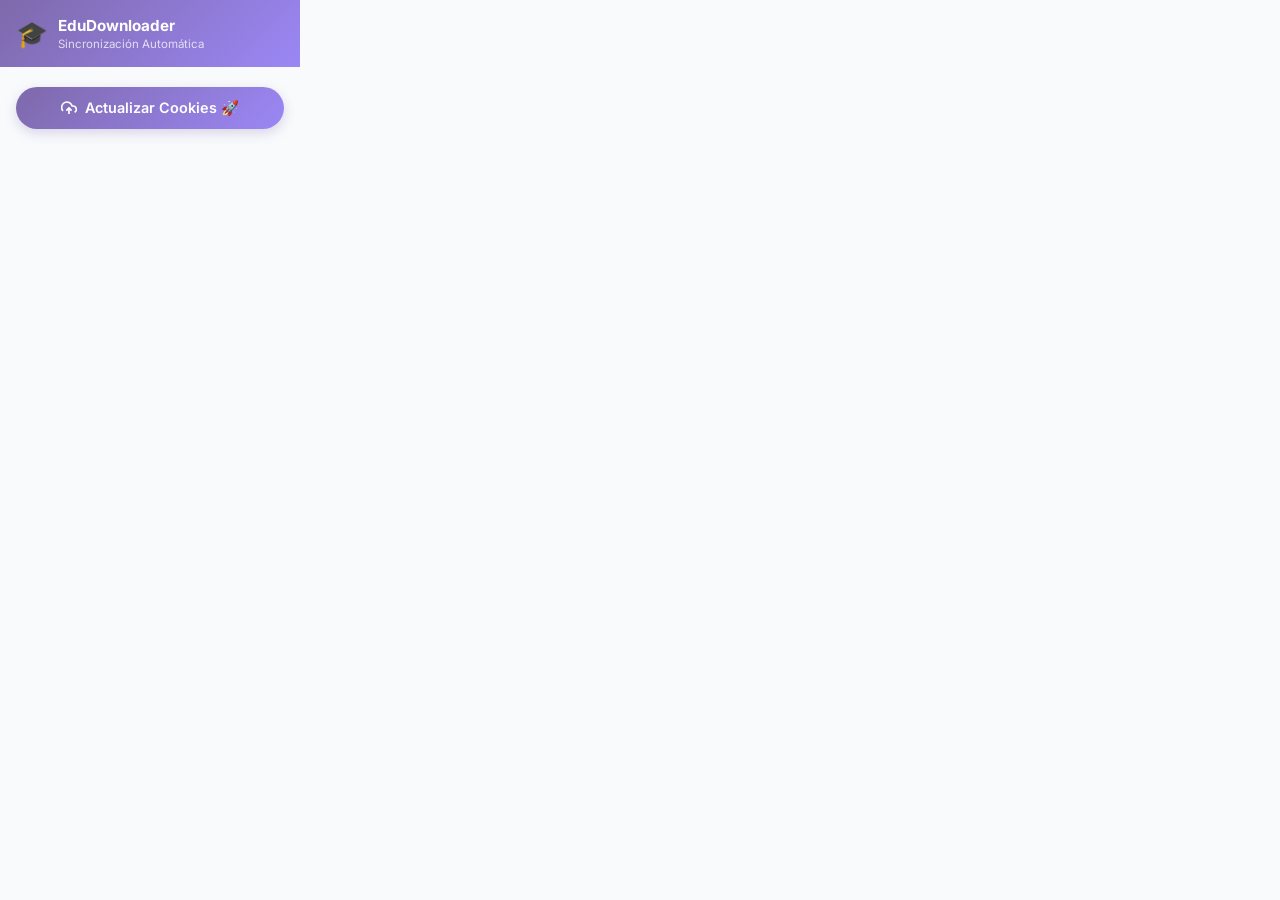
<file: extension-cookies/popup.html>
<!DOCTYPE html>
<html lang="es">
<head>
  <meta charset="UTF-8">
  <meta name="viewport" content="width=device-width, initial-scale=1.0">
  <title>Cookie Updater</title>
  <link href="https://fonts.googleapis.com/css2?family=Inter:wght@400;500;600;700&display=swap" rel="stylesheet">
  <style>
    * { box-sizing: border-box; margin: 0; padding: 0; }
    body {
      font-family: 'Inter', -apple-system, sans-serif;
      width: 300px;
      background: #f8fafc;
      color: #1e293b;
      padding: 0;
    }
    .header {
      background: linear-gradient(135deg, #7e69ab, #9b87f5);
      padding: 16px;
      display: flex;
      align-items: center;
      gap: 10px;
    }
    .header-text h1 { font-size: 0.95rem; font-weight: 700; color: #ffffff; }
    .header-text p { font-size: 0.72rem; color: rgba(255,255,255,0.75); margin-top: 2px; }
    .body { padding: 20px 16px; display: flex; flex-direction: column; gap: 14px; }
    
    .btn-upload {
      display: flex; align-items: center; justify-content: center; gap: 8px;
      width: 100%; padding: 12px;
      background: linear-gradient(135deg, #7e69ab, #9b87f5); color: white;
      border: none; border-radius: 100px;
      font-family: inherit; font-size: 0.9rem; font-weight: 600;
      cursor: pointer; transition: all 0.2s;
      box-shadow: 0 4px 12px rgba(126, 105, 171, 0.25);
    }
    .btn-upload:hover:not(:disabled) { box-shadow: 0 6px 18px rgba(126, 105, 171, 0.35); transform: translateY(-1px); }
    .btn-upload:disabled { opacity: 0.5; cursor: not-allowed; transform: none; }
    
    .status-box {
      display: none; align-items: center; gap: 8px;
      padding: 10px 12px; border-radius: 10px; font-size: 0.8rem; font-weight: 500;
    }
    .status-box.loading { display: flex; background: rgba(155, 135, 245, 0.1); color: #7e69ab; }
    .status-box.success { display: flex; background: rgba(16, 185, 129, 0.1); color: #059669; }
    .status-box.error { display: flex; background: rgba(244, 63, 94, 0.1); color: #be123c; }
    
    .spinner {
      width: 14px; height: 14px;
      border: 2px solid rgba(126, 105, 171, 0.2); border-top-color: #7e69ab;
      border-radius: 50%; animation: spin 0.7s linear infinite; flex-shrink: 0;
    }
    @keyframes spin { to { transform: rotate(360deg); } }
  </style>
</head>
<body>
  <div class="header">
    <div style="font-size: 1.6rem;">🎓</div>
    <div class="header-text">
      <h1>EduDownloader</h1>
      <p>Sincronización Automática</p>
    </div>
  </div>

  <div class="body">
    <button class="btn-upload" id="uploadBtn">
      <svg width="16" height="16" viewBox="0 0 24 24" fill="none" stroke="currentColor" stroke-width="2.5">
        <polyline points="16 16 12 12 8 16"></polyline>
        <line x1="12" y1="12" x2="12" y2="21"></line>
        <path d="M20.39 18.39A5 5 0 0 0 18 9h-1.26A8 8 0 1 0 3 16.3"></path>
      </svg>
      Actualizar Cookies 🚀
    </button>

    <div class="status-box" id="statusBox">
      <div class="spinner" id="statusSpinner" style="display:none;"></div>
      <span id="statusText"></span>
    </div>
  </div>

  <script src="popup.js"></script>
</body>
</html>
</file>
